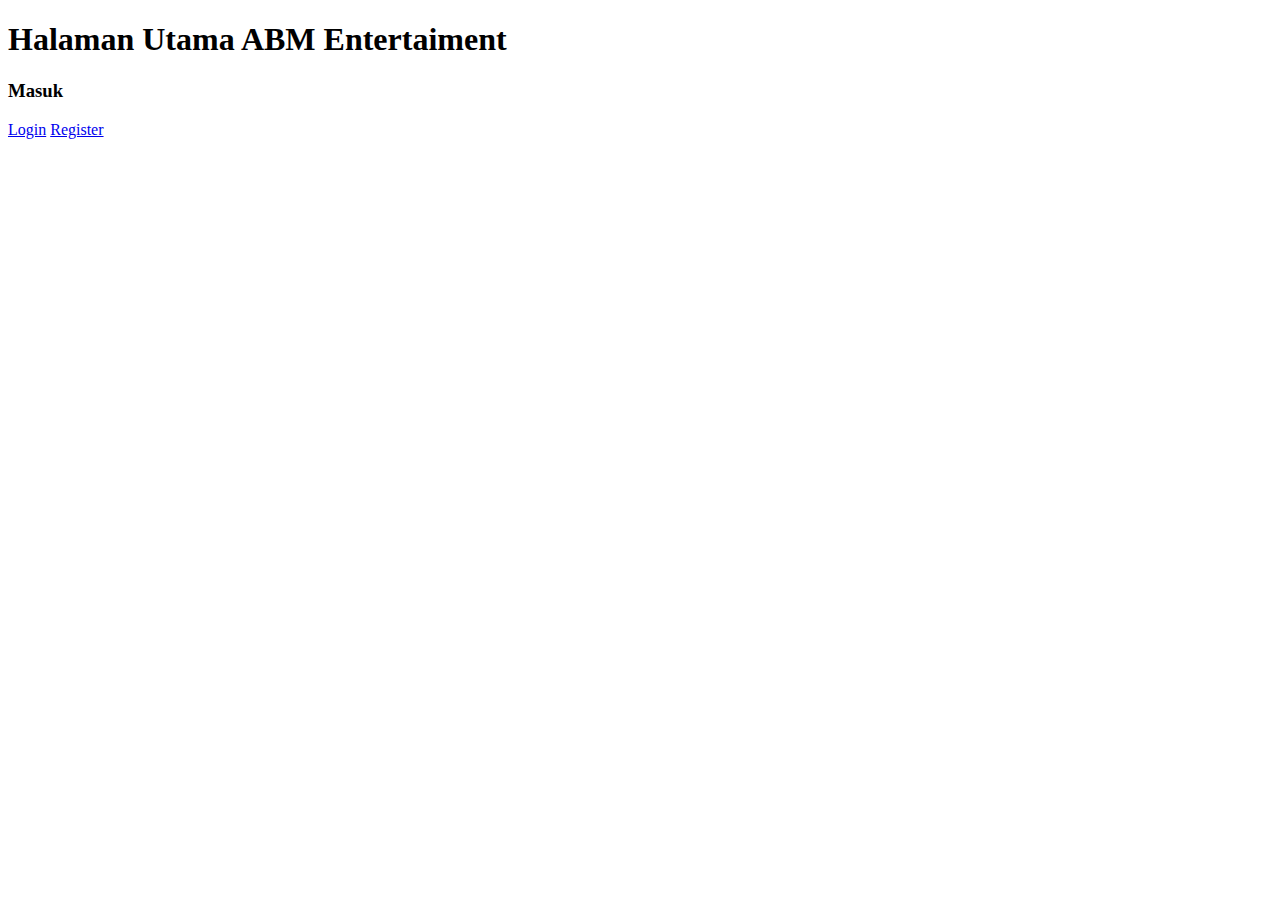
<file: LoginPage/index.html>
<!DOCTYPE html>
<html lang="en">
  <head>
    <meta charset="UTF-8" />
    <meta http-equiv="X-UA-Compatible" content="IE=edge" />
    <meta name="viewport" content="width=device-width, initial-scale=1.0" />
    <title>ABM Project</title>
  </head>
  <body>
    <h1>Halaman Utama ABM Entertaiment</h1>
    <h3>Masuk</h3>
    <a href="login.html">Login</a>
    <a href="register.html">Register</a>
  </body>
</html>
</file>
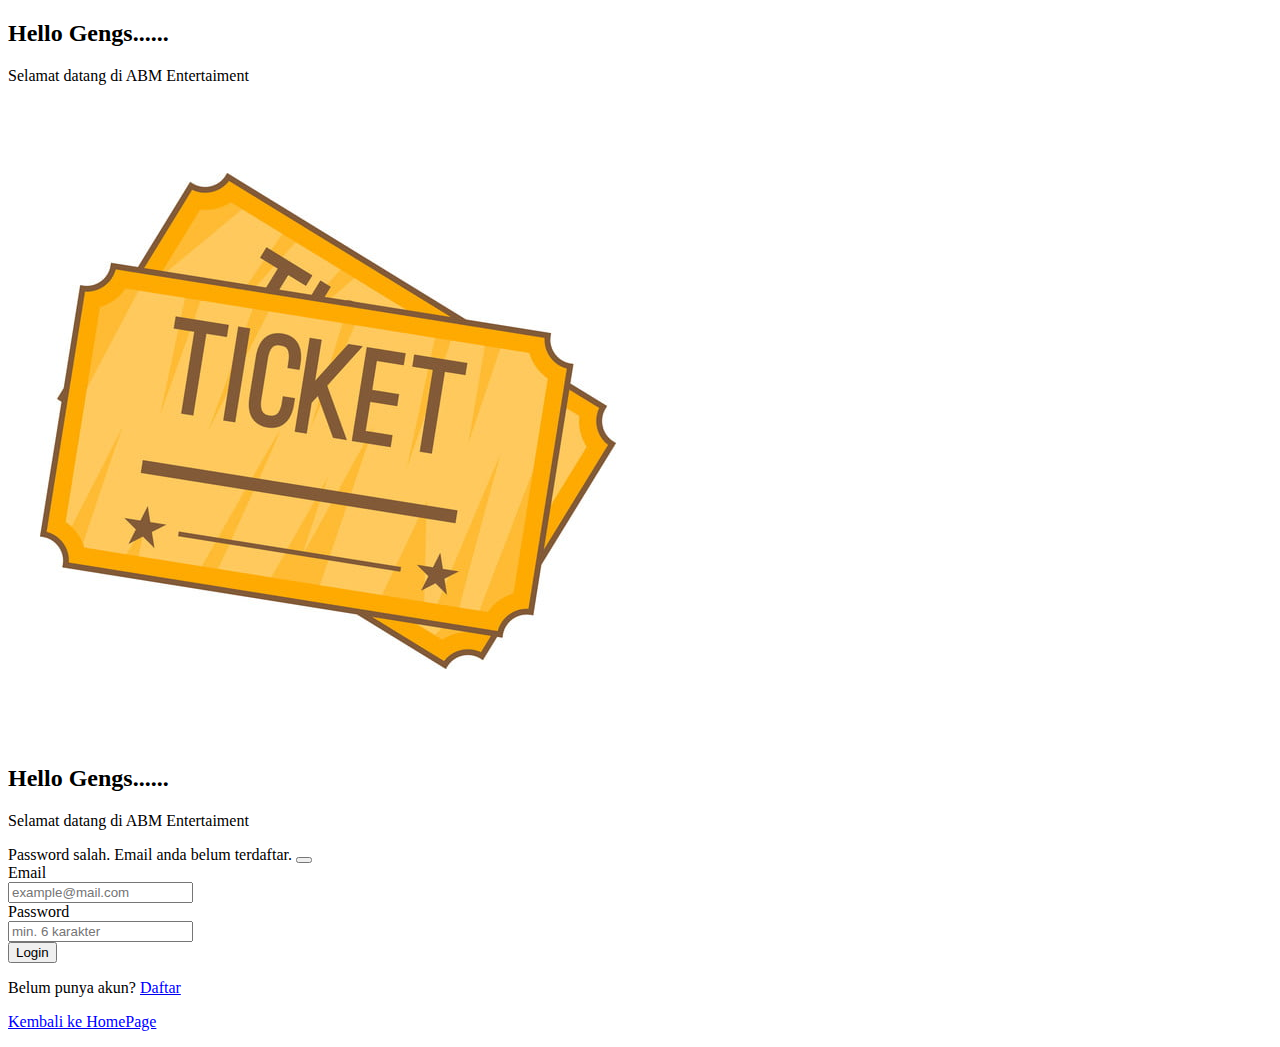
<file: loginPage.html>
<!DOCTYPE html>
<html lang="en">
  <head>
    <meta charset="UTF-8" />
    <meta http-equiv="X-UA-Compatible" content="IE=edge" />
    <meta name="viewport" content="width=device-width, initial-scale=1.0" />
    <link href="gambar/abm-logo2..png" rel="icon" />
    <title>ABM Member Login</title>
    <!-- Bootstrap -->
    <link href="https://cdn.jsdelivr.net/npm/bootstrap@5.1.3/dist/css/bootstrap.min.css" rel="stylesheet" integrity="sha384-1BmE4kWBq78iYhFldvKuhfTAU6auU8tT94WrHftjDbrCEXSU1oBoqyl2QvZ6jIW3" crossorigin="anonymous" />
    <!-- Fontawesome -->
    <link rel="stylesheet" href="https://pro.fontawesome.com/releases/v5.10.0/css/all.css" integrity="sha384-AYmEC3Yw5cVb3ZcuHtOA93w35dYTsvhLPVnYs9eStHfGJvOvKxVfELGroGkvsg+p" crossorigin="anonymous" />
  </head>

  <body>
    <main class="d-flex min-vh-100 justify-content-center align-items-center">
      <div class="container">
        <div class="row justify-content-center">
          <div class="col-12 col-lg-10 col-xl-8 shadow rounded-6">
            <div class="row justify-content-center py-md-0 py-5">
              <div class="text-center d-md-none">
                <h2>Hello Gengs......</h2>
                <p class="mt-1">Selamat datang di ABM Entertaiment</p>
              </div>
              <div class="col-lg-5 col-md-5 col-7 p-2 my-auto">
                <img src="gambar/tiket-login.jpg" class="img-fluid w-100" alt="Eco Shopping" />
              </div>

              <div class="col-lg-5 col-md-6 col-12 p-lg-5 px-4 pe-lg-2 py-md-5">
                <div class="mb-4 d-none d-md-block">
                  <h2>Hello Gengs......</h2>
                  <p class="text-secondary mt-1">Selamat datang di ABM Entertaiment</p>
                </div>

                <div class="d-none alert alert-warning alert-dismissible fade show" role="alert">
                  <span class="d-none">Password salah.</span>
                  <span class="d-none">Email anda belum terdaftar.</span>
                  <button type="button" class="btn-close"></button>
                </div>

                <form id="loginForm">
                  <div class="mb-3">
                    <label for="email" class="form-label">Email</label>
                    <div class="input-group mb-1">
                      <span class="input-group-text" id="basic-addon1"><i class="far fa-fingerprint"></i></span>
                      <input type="userid" class="form-control" placeholder="example@mail.com" id="userid" autocomplete="off" />
                    </div>
                  </div>

                  <div class="mb-2">
                    <label for="password" class="form-label">Password</label>
                    <div class="input-group mb-1">
                      <span class="input-group-text" id="basic-addon1"><i class="far fa-lock"></i></span>
                      <input type="password" class="form-control" placeholder="min. 6 karakter" id="password" autocomplete="off" />
                    </div>
                  </div>

                  <!-- <div class="mb-3 form-check">
                    <input type="checkbox" class="form-check-input" id="showPassword" />
                    <label class="form-check-label" for="showPassword">Tampilkan password</label>
                  </div> -->

                  <div class="d-grid col-12 mt-md-4 mt-3">
                    <button type="submit" class="btn btn-success bg-dark">Login</button>
                  </div>
                </form>

                <div class="mt-4">
                  <p class="mb-0">Belum punya akun? <a href="register.html" class="text-primary text-decoration-none">Daftar</a></p>
                  <p class="mt-3">
                    <a href="index.html" class="text-decoration-none"><i class="fas fa-long-arrow-alt-left"></i> Kembali ke HomePage</a>
                  </p>
                </div>
              </div>
            </div>
          </div>
        </div>
      </div>
    </main>

    <!-- Bootstrap bundle -->
    <script src="https://cdn.jsdelivr.net/npm/bootstrap@5.0.2/dist/js/bootstrap.bundle.min.js" integrity="sha384-MrcW6ZMFYlzcLA8Nl+NtUVF0sA7MsXsP1UyJoMp4YLEuNSfAP+JcXn/tWtIaxVXM" crossorigin="anonymous"></script>

    <!-- JAVASCRIPT -->
    <script type="module" src="login.js"></script>
  </body>
</html>
</file>
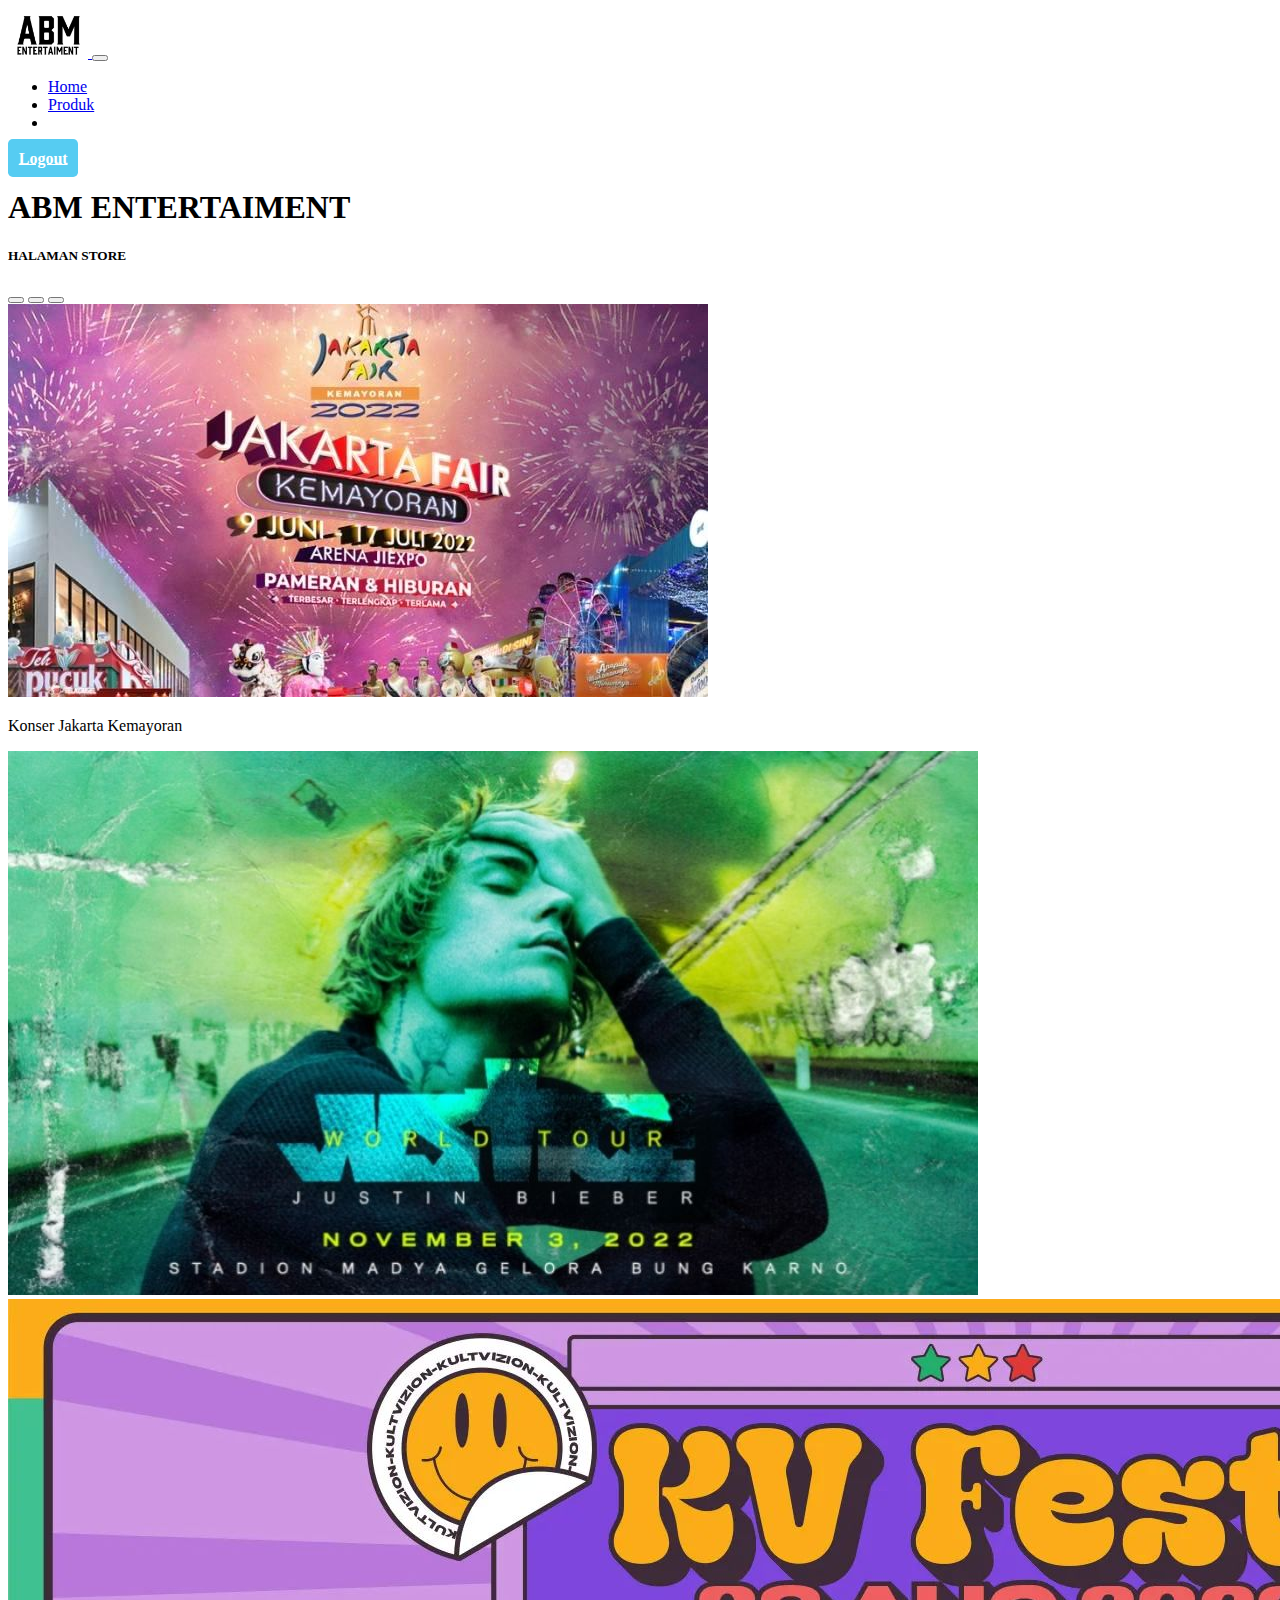
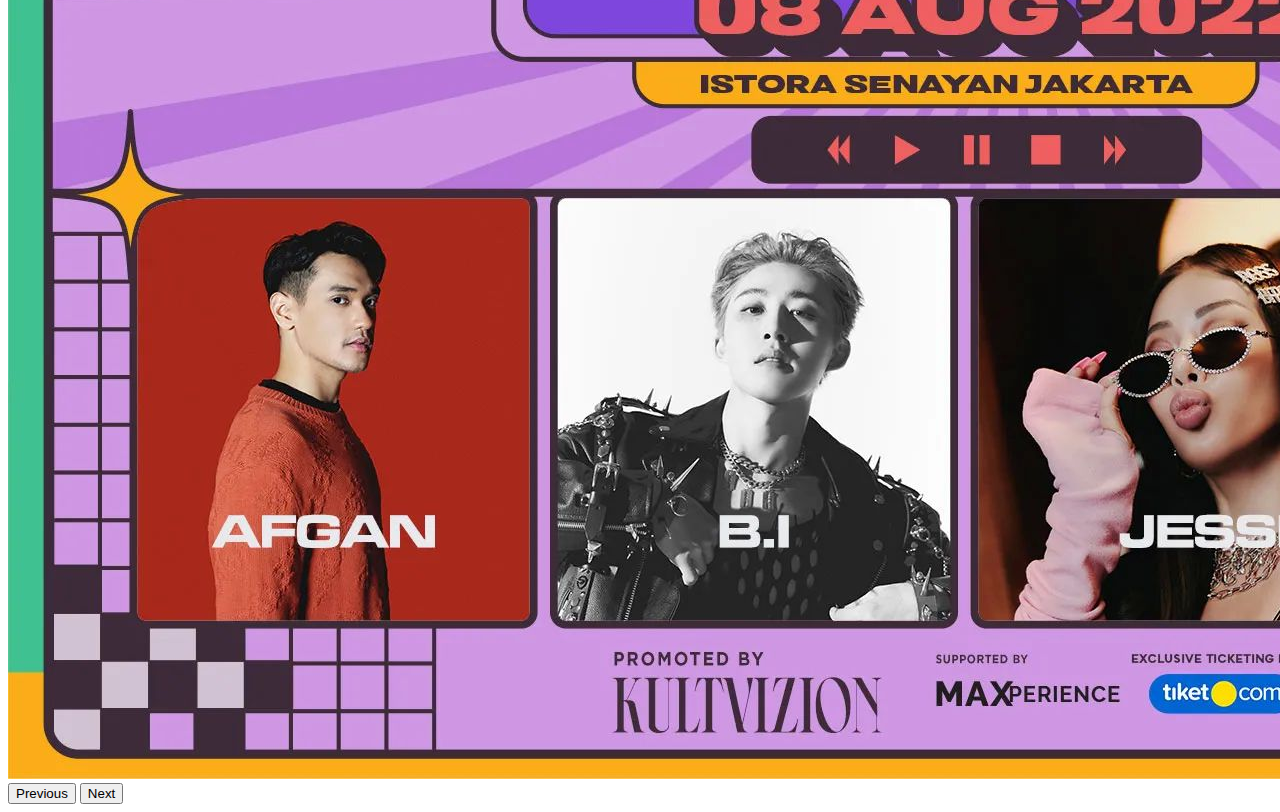
<file: store.html>
<!DOCTYPE html>
<html lang="en">
  <head>
    <meta charset="utf-8" />
    <meta name="viewport" content="width=device-width, initial-scale=1" />
    <link href="gambar/abm-logo2..png" rel="icon" />
    <title>ABM ENTERTAIMENT Profile</title>
    <link href="https://cdn.jsdelivr.net/npm/bootstrap@5.2.0-beta1/dist/css/bootstrap.min.css" rel="stylesheet" integrity="sha384-0evHe/X+R7YkIZDRvuzKMRqM+OrBnVFBL6DOitfPri4tjfHxaWutUpFmBp4vmVor" crossorigin="anonymous" />
    <link rel="stylesheet" href="style.css">
  </head>

  <body>
    <!--Navbar-->
    <nav class="navbar navbar-expand-lg shadow p-3 mb-5 bg-light rounded">
        <div class="container">
          <a class="navbar-brand" href="index.html">
            <img src="gambar/abm-logo.jpg" alt="" width="80" height="50" />
          </a>
          <button class="navbar-toggler" type="button" data-bs-toggle="collapse" data-bs-target="#navbarNav" aria-controls="navbarNav" aria-expanded="false" aria-label="Toggle navigation">
            <span class="navbar-toggler-icon"></span>
          </button>
          <div class="collapse navbar-collapse" id="navbarNav">
            <ul class="navbar-nav">
              <li class="nav-item">
                <a class="nav-link mx-4 active" aria-current="page" href="#">Home</a>
              </li>
              <li class="nav-item">
                <a class="nav-link mx-4" href="#">Produk</a>
              </li>
              <li class="nav-item">
                <a class="nav-link mx-4" href="#"></a>
              </li>
            </ul>
          </div>
          <a class="btn btn-primary bg-dark" href="index.html" role="button" id="loginBtn">Logout</a>
        </div>
      </nav>
      <!--Akhir navbar-->

    <!--Hero-->
    <section id="hero">
      <div class="container">
        <div class="container-fluid">
          <div class="row">
            <div class="col-6 mt-6">
              <h1>ABM ENTERTAIMENT</h1>
              <h5 class="align-items-center">HALAMAN STORE
              </h5>
            </div>
            <div class="col-lg-6 col-md-6 col-12">
               <!--Akhir carousel slide-->
              <div id="carouselExampleCaptions" class="carousel slide" data-bs-ride="carousel">
                <div class="carousel-indicators">
                  <button type="button" data-bs-target="#carouselExampleCaptions" data-bs-slide-to="0" class="active" aria-current="true" aria-label="Slide 1"></button>
                  <button type="button" data-bs-target="#carouselExampleCaptions" data-bs-slide-to="1" aria-label="Slide 2"></button>
                  <button type="button" data-bs-target="#carouselExampleCaptions" data-bs-slide-to="2" aria-label="Slide 3"></button>
                </div>
                <div class="carousel-inner">
                  <div class="carousel-item active">
                    <img src="gambar/jakarta-fair-kemayoran-tahun-2022.jpg" class="d-block w-100 img-fluid" alt="jakarta-fair-kemayoran-tahun-2022">
                    <div class="carousel-caption d-none d-md-block">
                      <p>Konser Jakarta Kemayoran </p>
                    </div>
                  </div>
                  <div class="carousel-item">
                    <img src="gambar/justin-bieber-konser.jpg" class="d-block w-100" alt="justin-bieber-konser">
                    <div class="carousel-caption d-none d-md-block">
                      
                      </div>
                  </div>
                  <div class="carousel-item">
                    <img src="gambar/kv-fest.jpg" class="d-block w-100" alt="Konser Festival">
                    <div class="carousel-caption d-none d-md-block img-fluid">
                      
                    </div>
                  </div>
                </div>
                <button class="carousel-control-prev" type="button" data-bs-target="#carouselExampleCaptions" data-bs-slide="prev">
                  <span class="carousel-control-prev-icon" aria-hidden="true"></span>
                  <span class="visually-hidden">Previous</span>
                </button>
                <button class="carousel-control-next" type="button" data-bs-target="#carouselExampleCaptions" data-bs-slide="next">
                  <span class="carousel-control-next-icon" aria-hidden="true"></span>
                  <span class="visually-hidden">Next</span>
                </button>
              </div>
              <!--Akhir carousel-->
          </div>
        </div>
      </div>
    </section>
    <!--akhir hero-->
   
    <script src="https://cdn.jsdelivr.net/npm/bootstrap@5.2.0-beta1/dist/js/bootstrap.bundle.min.js" integrity="sha384-pprn3073KE6tl6bjs2QrFaJGz5/SUsLqktiwsUTF55Jfv3qYSDhgCecCxMW52nD2" crossorigin="anonymous"></script>
    <script src="kategori.js"></script>
  </body>
</html>
</file>
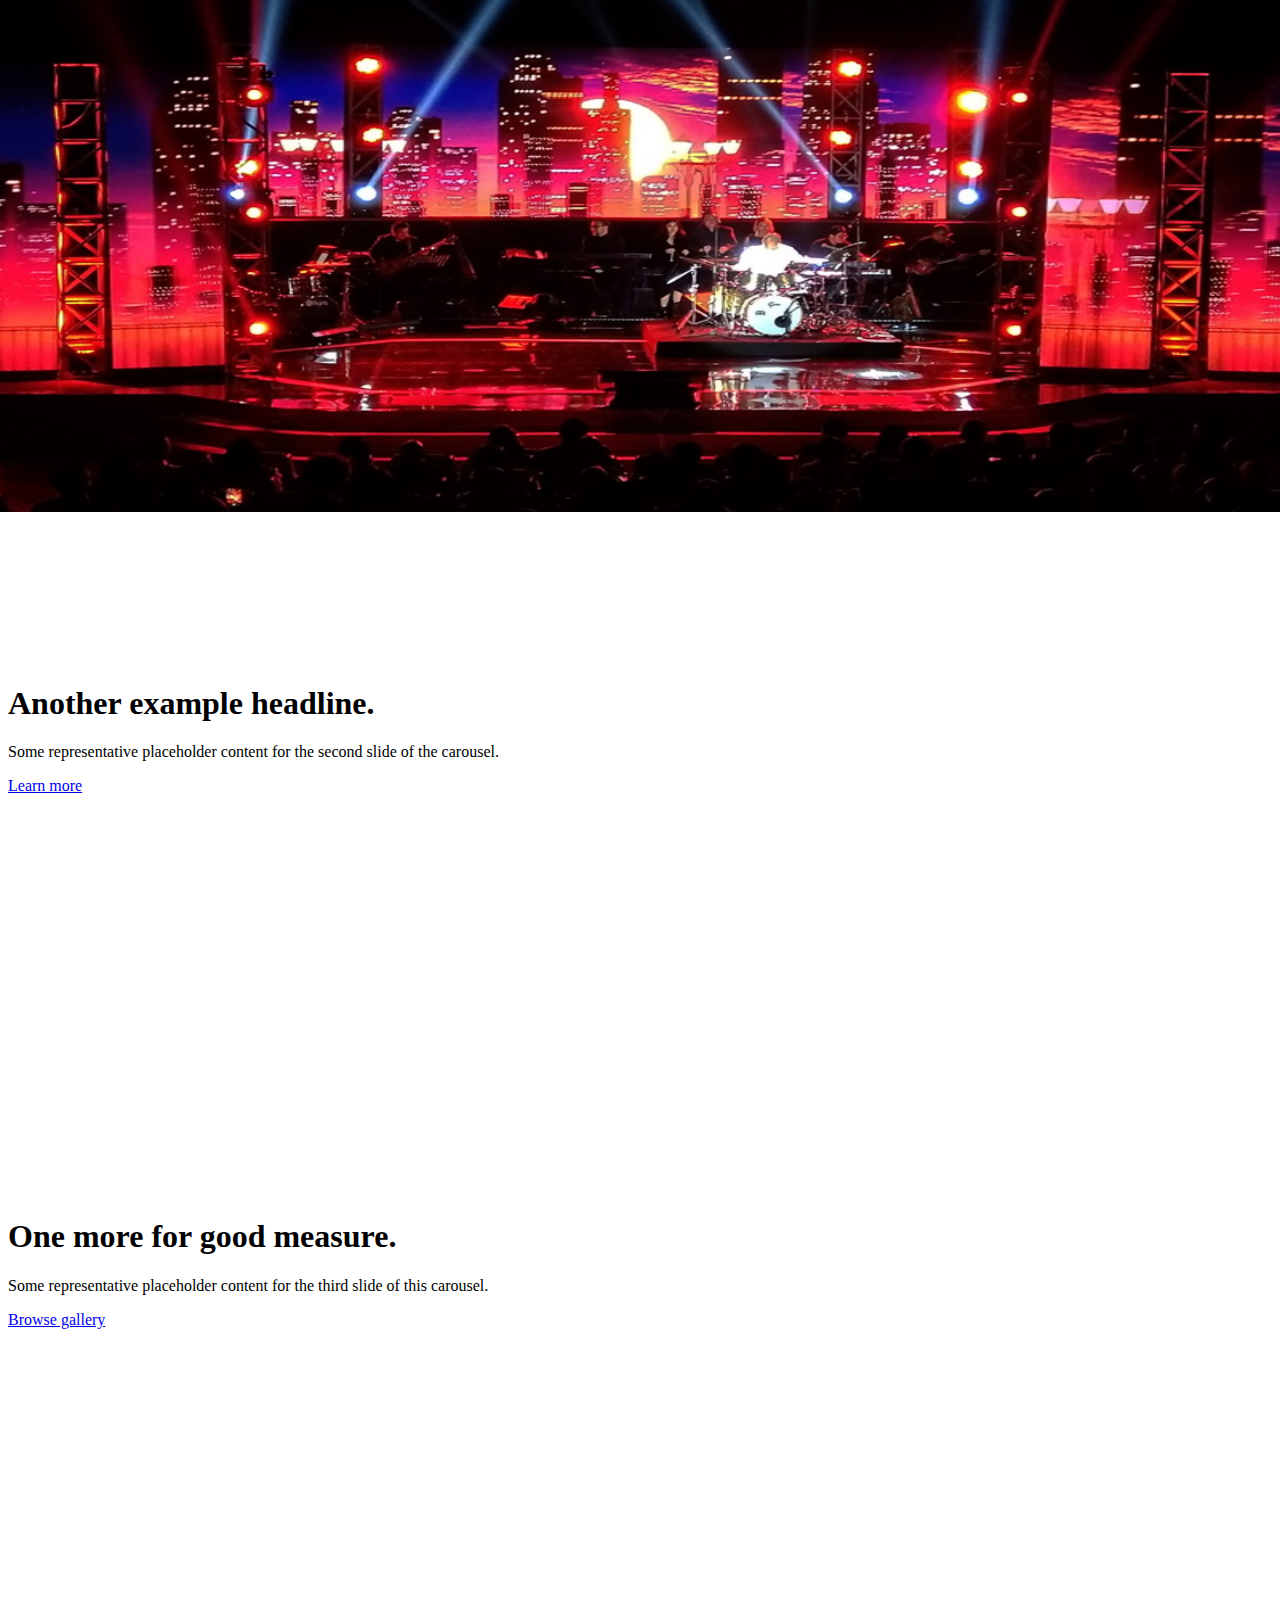
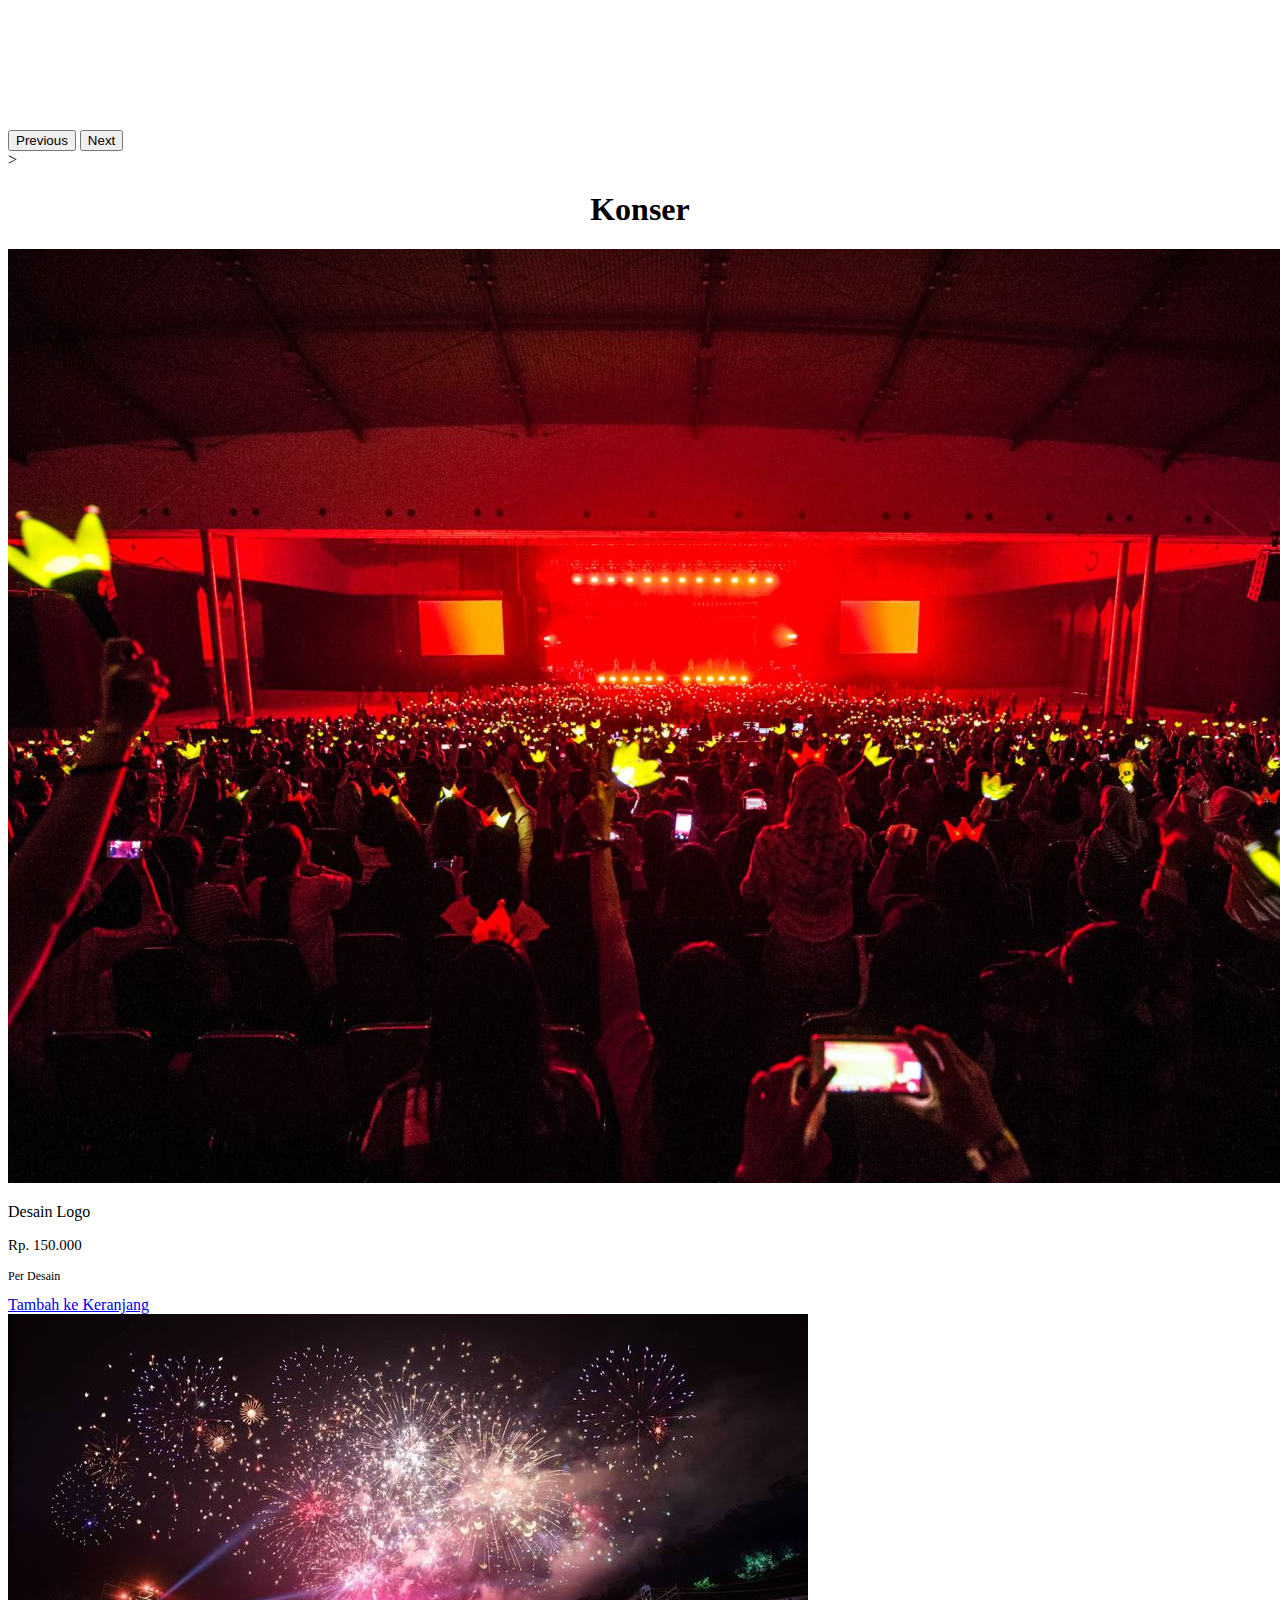
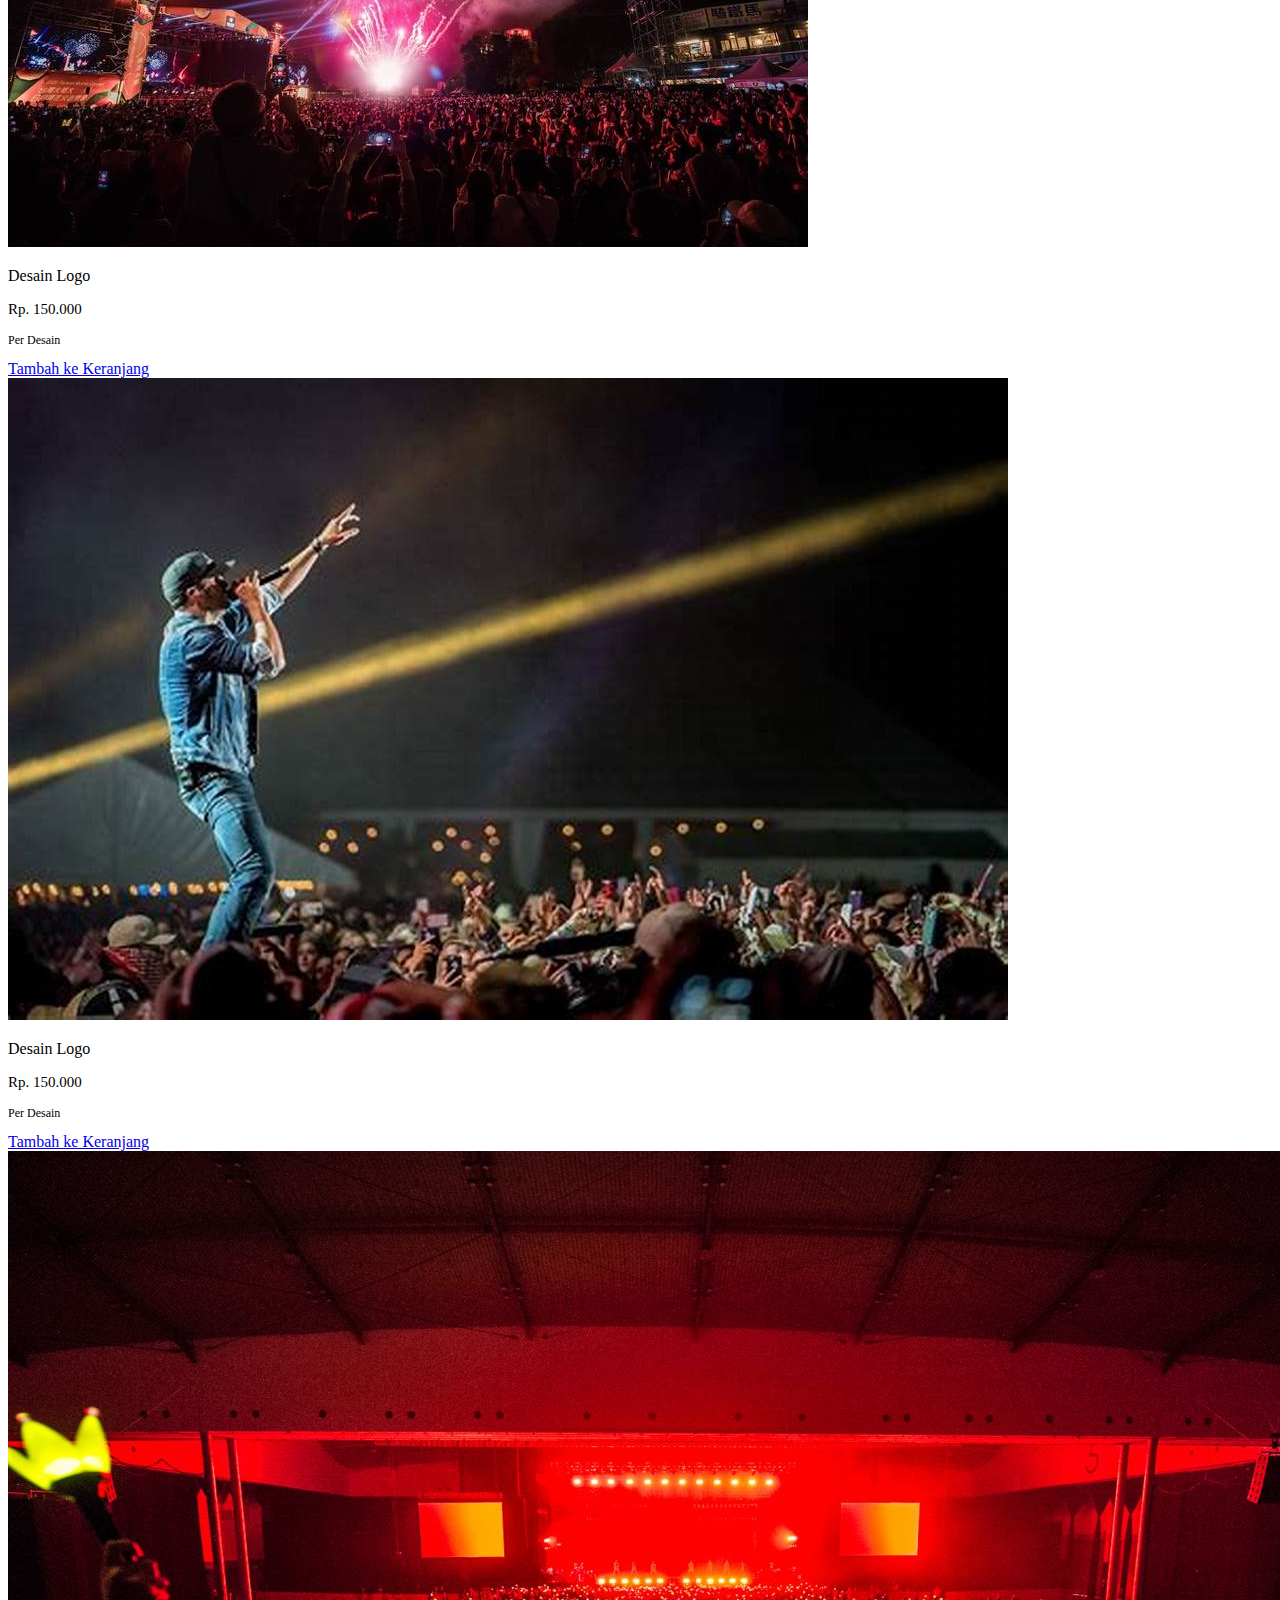
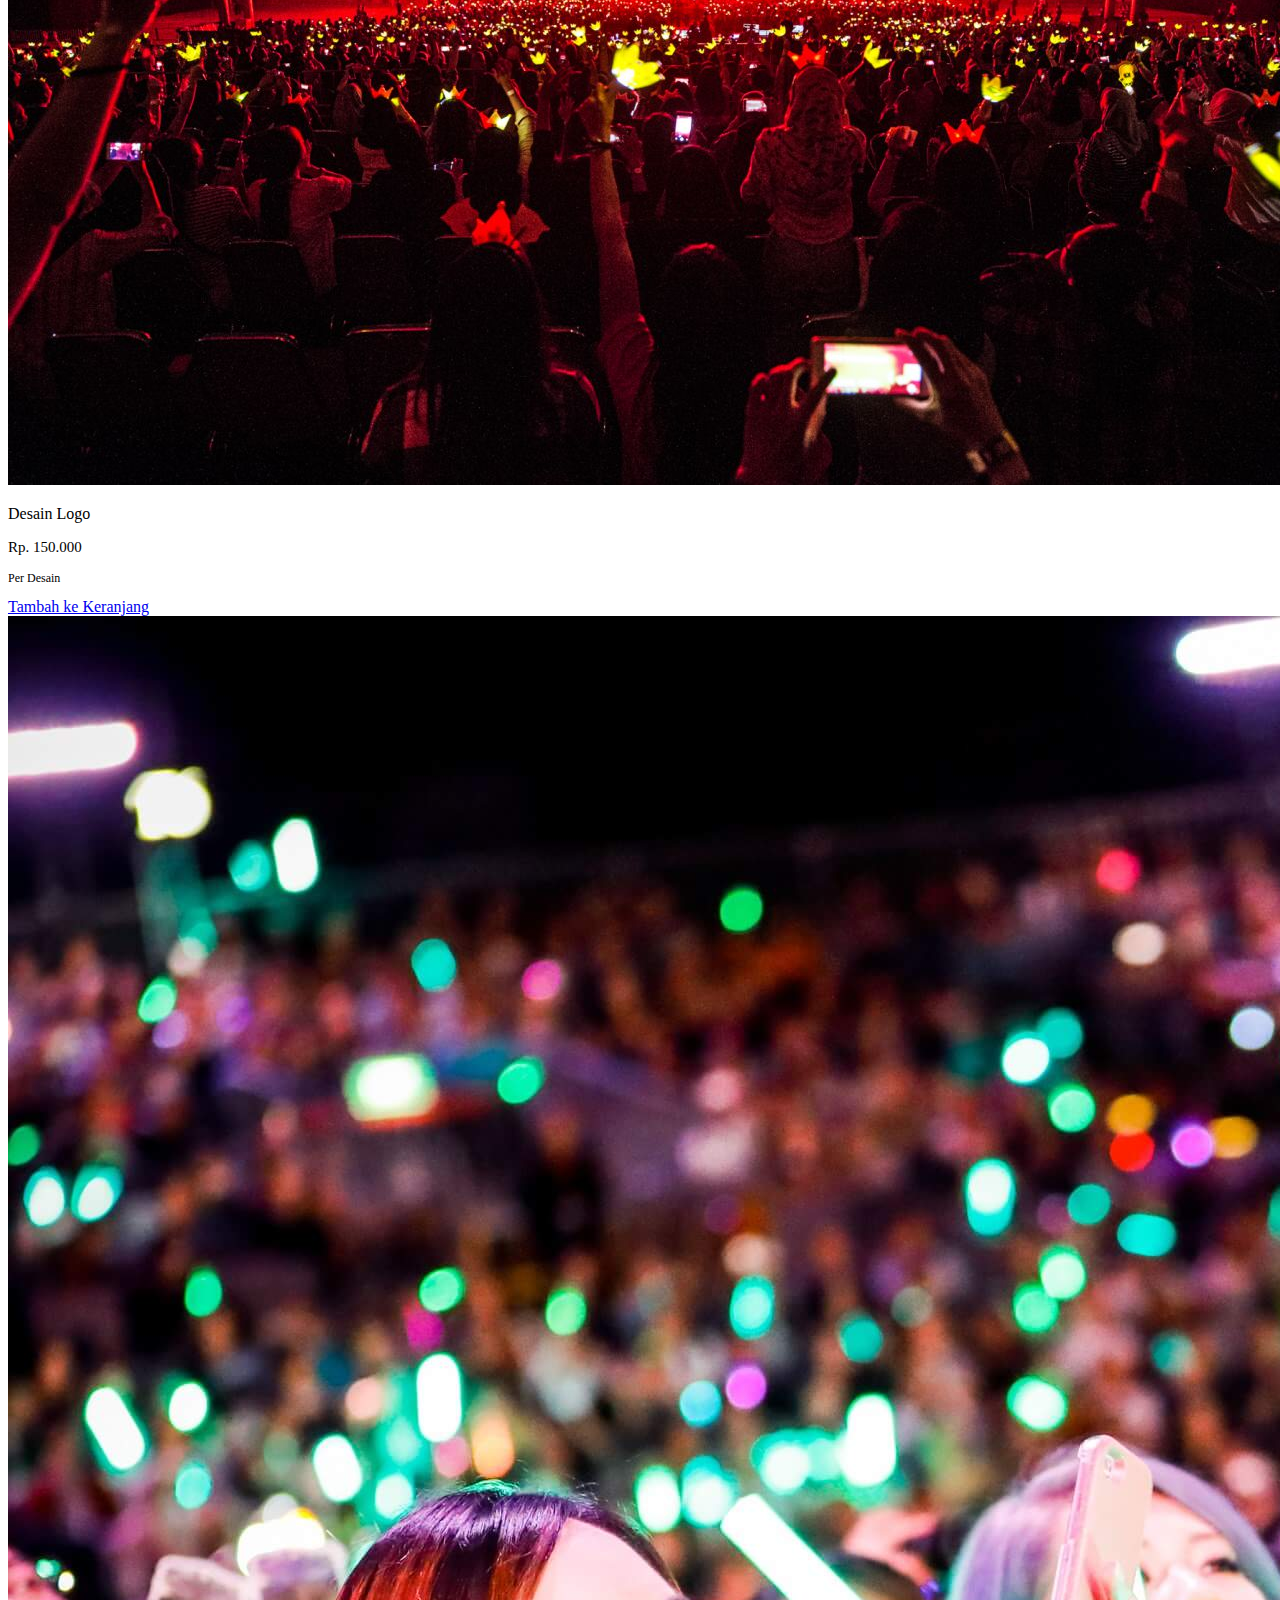
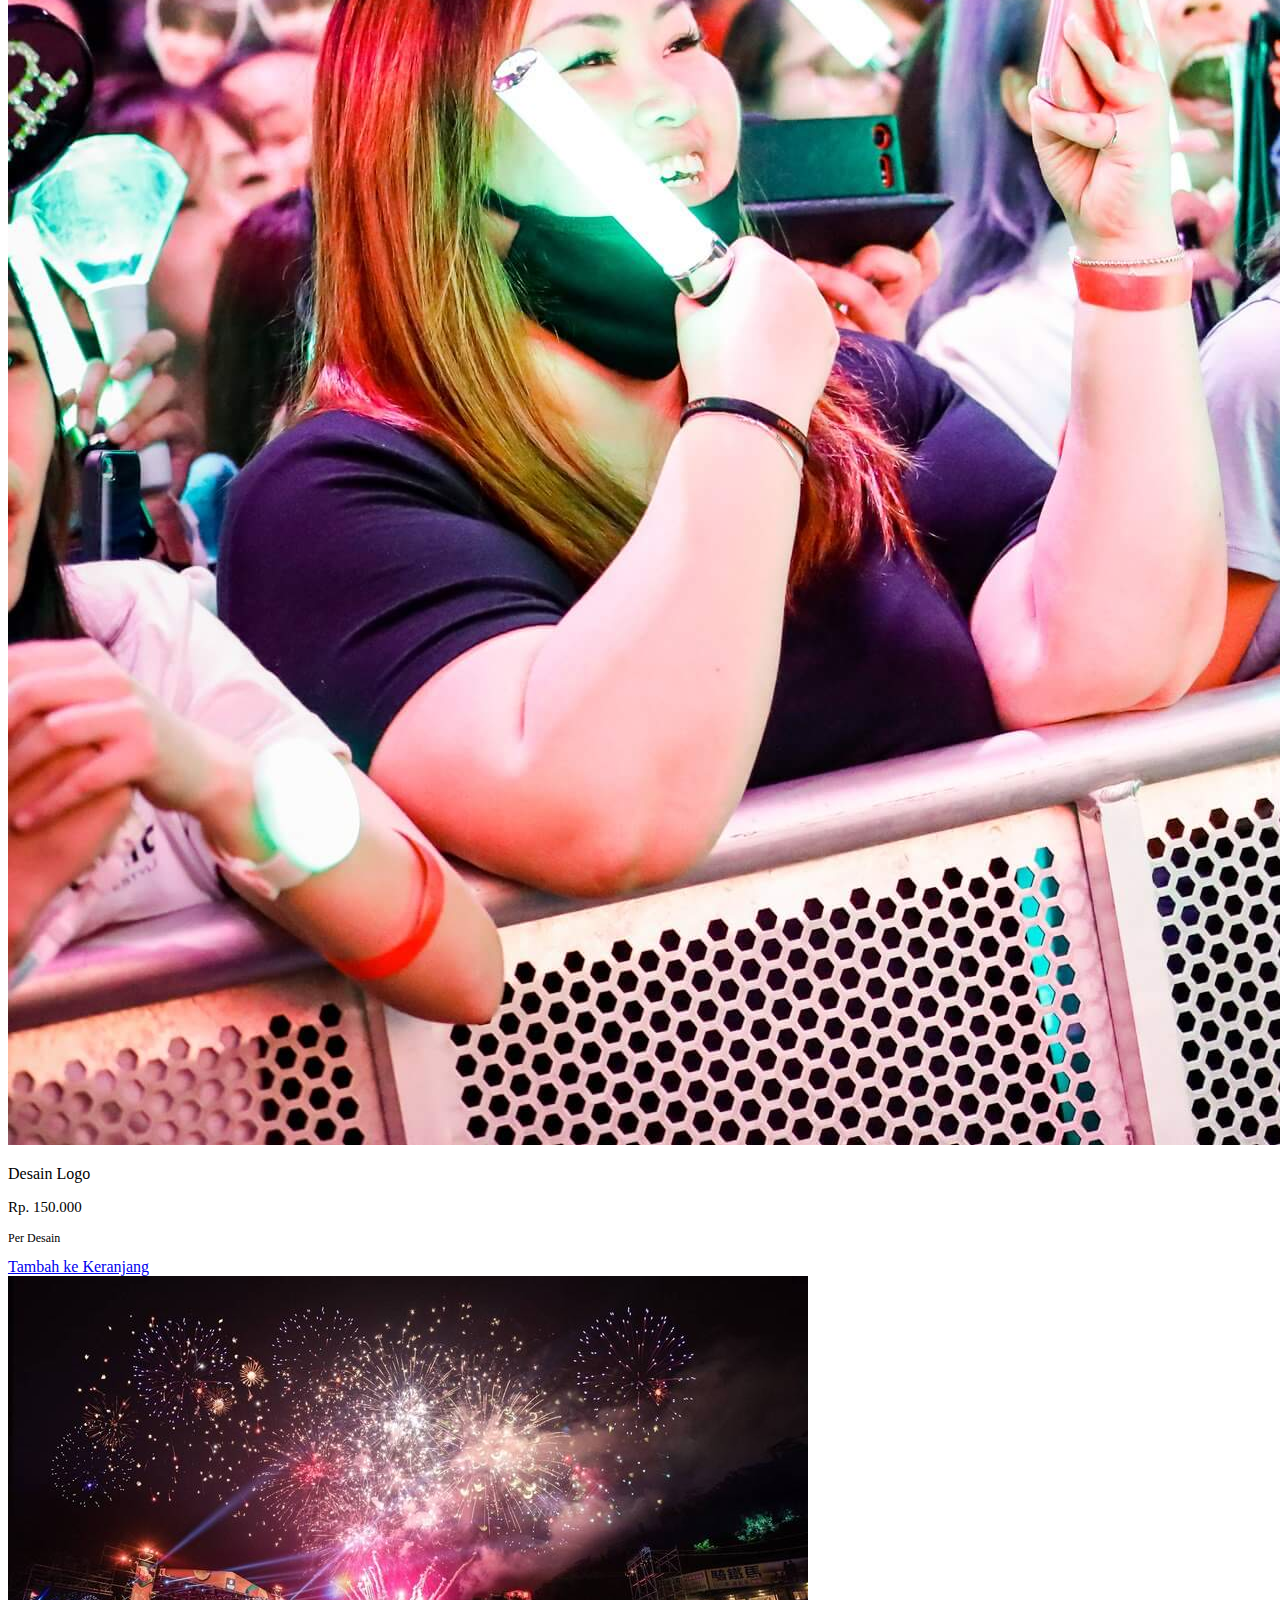
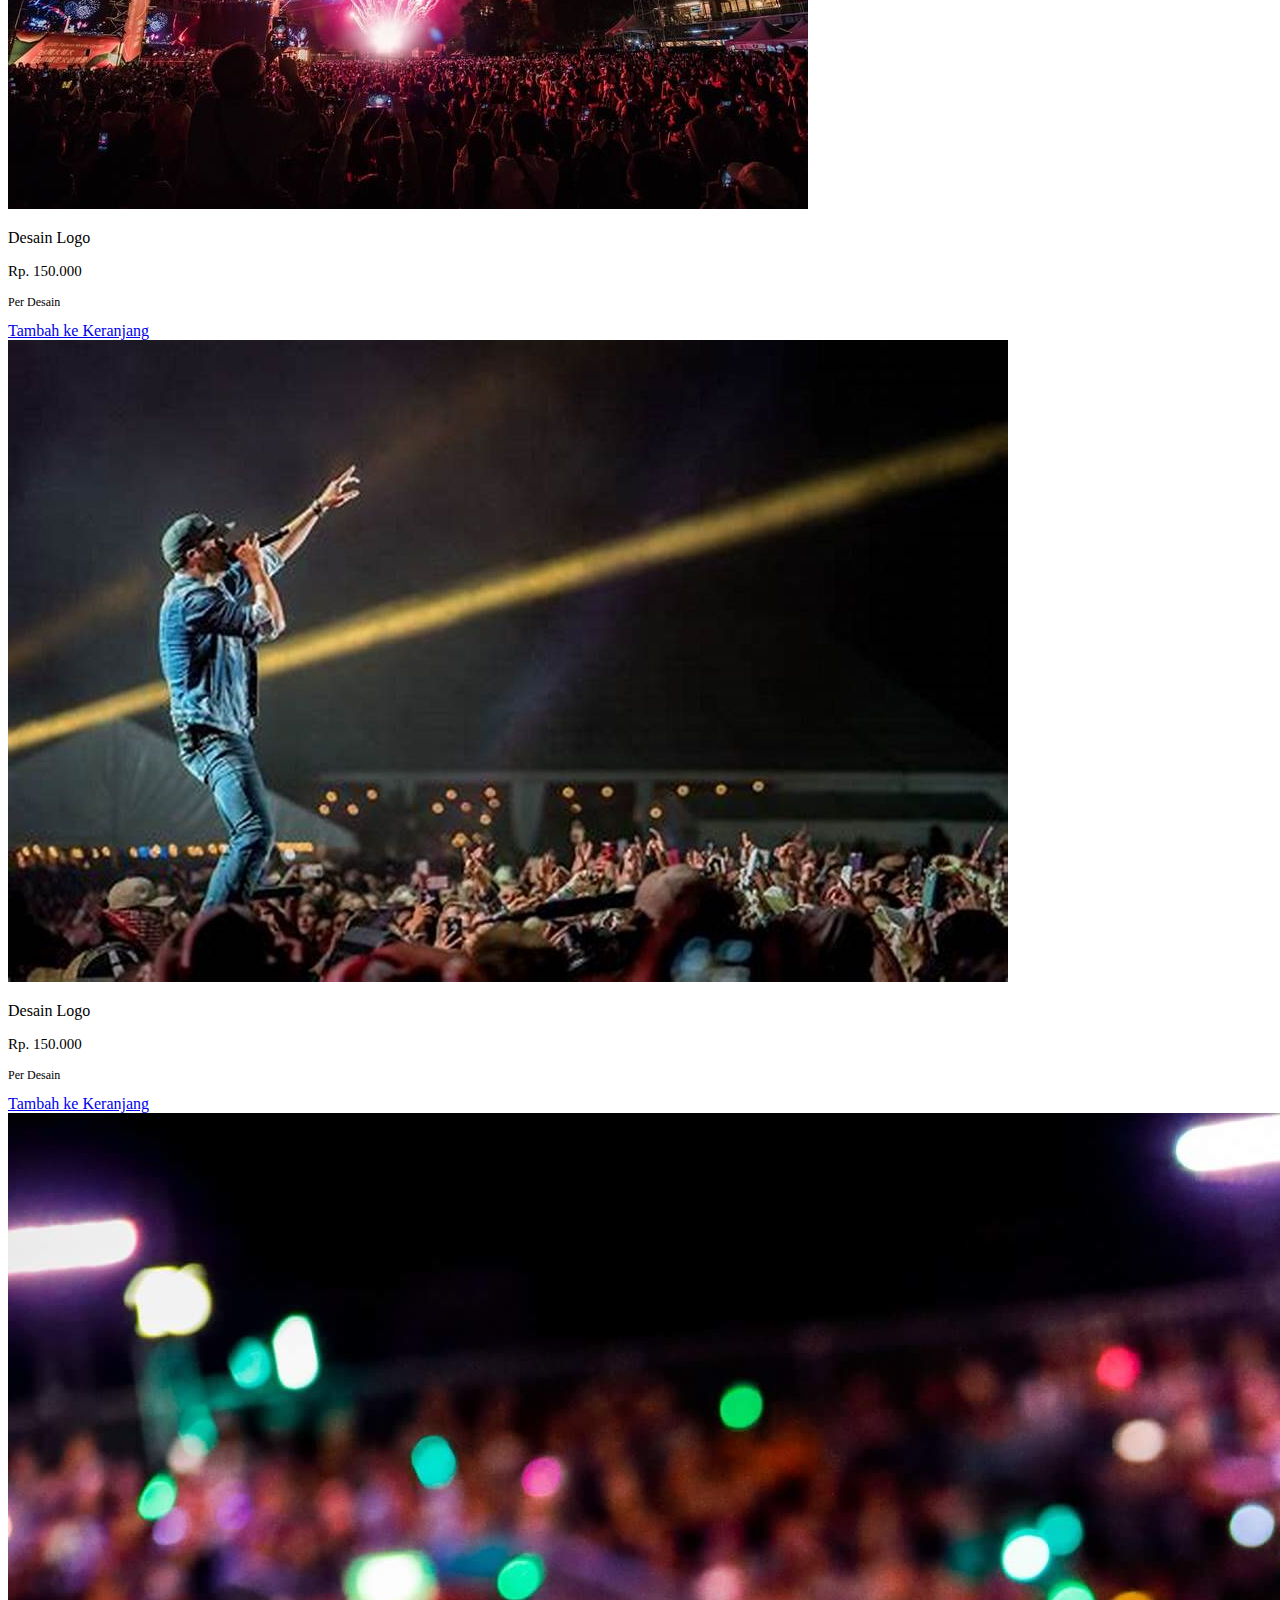
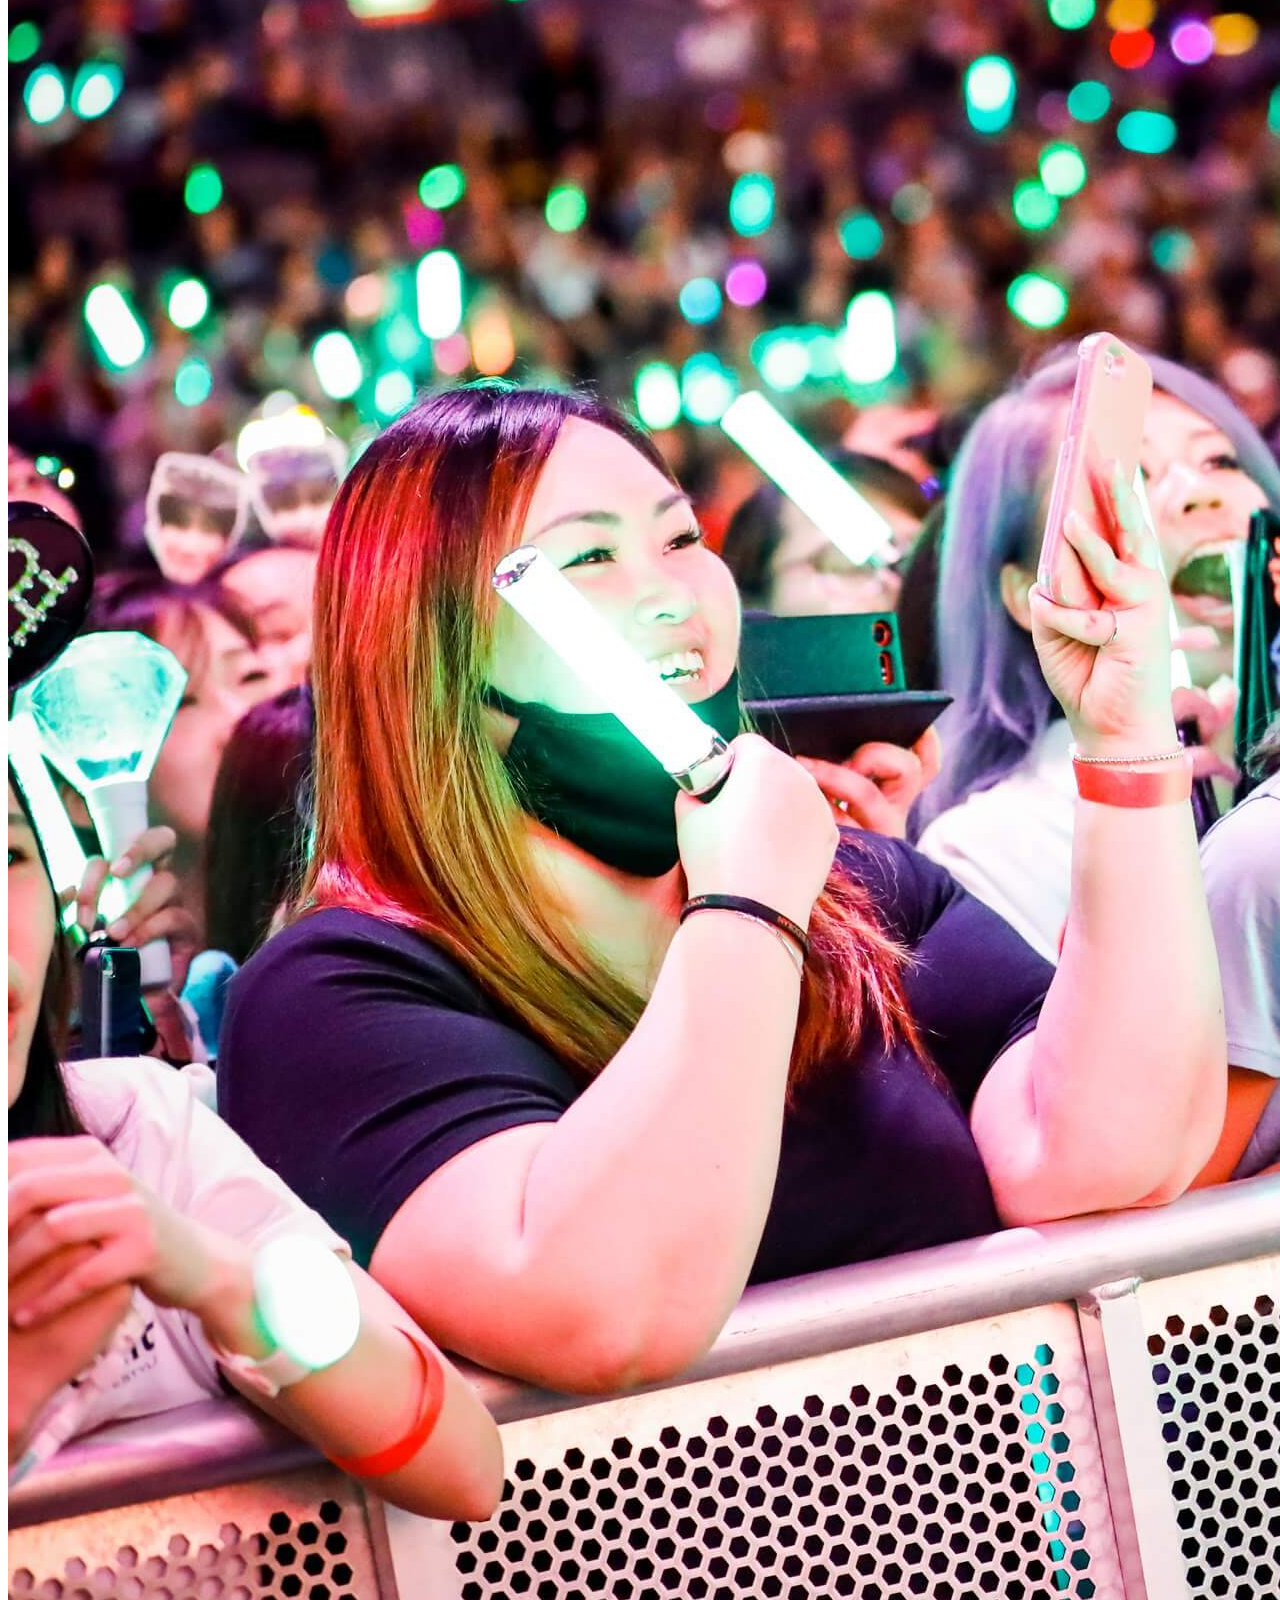
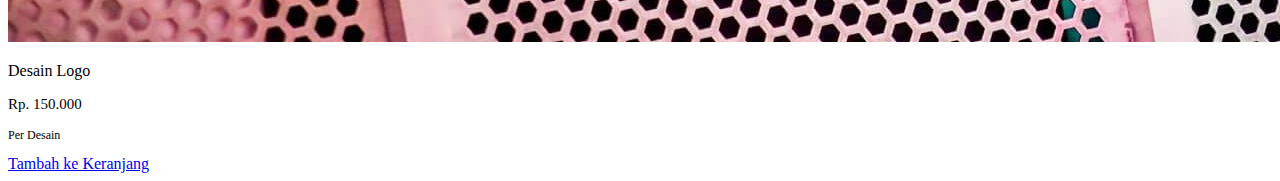
<file: Kategori/kategori.html>
<!doctype html>
<html lang="en">
  <head>
    <meta charset="utf-8">
    <meta name="viewport" content="width=device-width, initial-scale=1">
    <title>Bootstrap demo</title>
    <link href="https://cdn.jsdelivr.net/npm/bootstrap@5.2.0-beta1/dist/css/bootstrap.min.css" rel="stylesheet" integrity="sha384-0evHe/X+R7YkIZDRvuzKMRqM+OrBnVFBL6DOitfPri4tjfHxaWutUpFmBp4vmVor" crossorigin="anonymous">
    <link rel="stylesheet" href="./kategori.css">
  </head>
  <body>
    <!-- navbar -->
  <!-- navbar -->
  <nav class="navbar navbar-expand-lg navbar-dark bg-dark shadow fixed-top">
    <div class="container">
      <a class="navbar-brand" href="#">Public Status</a>
      <button class="navbar-toggler" type="button" data-bs-toggle="collapse" data-bs-target="#navbarNav" aria-controls="navbarNav" aria-expanded="false" aria-label="Toggle navigation">
        <span class="navbar-toggler-icon"></span>
      </button>
      <div class="collapse navbar-collapse" id="navbarNav">
        <ul class="navbar-nav ms-auto">
          <li class="nav-item">
            <a class="nav-link active" aria-current="page" href="#home">Home</a>
          </li>
          <li class="nav-item">
            <a class="nav-link" href="#about">About</a>
          </li>
          <li class="nav-item">
            <a class="nav-link" href="#projects">Works</a>
          </li>
        </ul>
      </div>
    </div>
  </nav>
  <!-- akhir navbar -->
      <!-- Carousel -->

      <div id="myCarousel" class="carousel slide" data-bs-ride="carousel">
        <div class="carousel-indicators">
          <button type="button" data-bs-target="#myCarousel" data-bs-slide-to="0" class="active" aria-current="true" aria-label="Slide 1"></button>
          <button type="button" data-bs-target="#myCarousel" data-bs-slide-to="1" aria-label="Slide 2"></button>
          <button type="button" data-bs-target="#myCarousel" data-bs-slide-to="2" aria-label="Slide 3"></button>
        </div>
        <div class="carousel-inner">
          <div class="carousel-item active">
            <img src="./img/2.jpg" class="bd-placeholder-img" width="100%" height="100%" aria-hidden="true" preserveAspectRatio="xMidYMid slice" focusable="false"><rect width="100%" height="100%" fill="#777"/>
    
            <div class="container">
              <div class="carousel-caption text-start ">
                <h1>Example headline.</h1>
                <p>Some representative placeholder content for the first slide of the carousel.</p>
                <p><a class="btn btn-lg btn-primary" href="#">Sign up today</a></p>
              </div>
            </div>
          </div>
          <div class="carousel-item">
            <img src="./img/4.jpg" class="bd-placeholder-img" width="100%" height="100%" aria-hidden="true" preserveAspectRatio="xMidYMid slice" focusable="false"><rect width="100%" height="100%" fill="#777"/>
    
            <div class="container">
              <div class="carousel-caption">
                <h1>Another example headline.</h1>
                <p>Some representative placeholder content for the second slide of the carousel.</p>
                <p><a class="btn btn-lg btn-primary" href="#">Learn more</a></p>
              </div>
            </div>
          </div>
          <div class="carousel-item">
            <img src="./img/6.jpg" class="bd-placeholder-img" width="100%" height="100%" aria-hidden="true" preserveAspectRatio="xMidYMid slice" focusable="false"><rect width="100%" height="100%" fill="#777"/>
    
            <div class="container">
              <div class="carousel-caption text-end">
                <h1>One more for good measure.</h1>
                <p>Some representative placeholder content for the third slide of this carousel.</p>
                <p><a class="btn btn-lg btn-primary" href="#">Browse gallery</a></p>
              </div>
            </div>
          </div>
        </div>
        <button class="carousel-control-prev" type="button" data-bs-target="#myCarousel" data-bs-slide="prev">
          <span class="carousel-control-prev-icon" aria-hidden="true"></span>
          <span class="visually-hidden">Previous</span>
        </button>
        <button class="carousel-control-next" type="button" data-bs-target="#myCarousel" data-bs-slide="next">
          <span class="carousel-control-next-icon" aria-hidden="true"></span>
          <span class="visually-hidden">Next</span>
        </button>
      </div>
    <!-- akhir carousel -->>

    <div class="judul-kategori pb-4" style="text-align: center" id="sayuran">
      <h1 class="heading">Konser</h1>
    </div>

    <section id="products">
      <div class="container mb-5">
        <div class="container-fluid">
          <div class="row justify-content-center">
            <div class="col-md-3 col-6 mb-3">
              <div class="card h-100 rounded-2 shadow-sm poductsCard">
                <div class="inner">
                  <img src="./img/4.jpg" class="card-img-top" alt="paket 1" />
                </div>
                <div class="card-body">
                  <p class="card-title fw-bold">Desain Logo</p>
                  <p class="card-text" style="font-size: 15px">Rp. 150.000</p>
                  <p style="font-size: 12px">Per Desain</p>
               <a href="#" class="btn btn-primary">Tambah ke Keranjang</a>
                </div>
              </div>
            </div>
            <div class="col-md-3 col-6 mb-3">
              <div class="card h-100 rounded-2 shadow-sm poductsCard">
                <div class="inner">
                  <img src="./img/2.jpg" class="card-img-top" alt="paket 1" />
                </div>
                <div class="card-body">
                  <p class="card-title fw-bold">Desain Logo</p>
                  <p class="card-text" style="font-size: 15px">Rp. 150.000</p>
                  <p style="font-size: 12px">Per Desain</p>
               <a href="#" class="btn btn-primary">Tambah ke Keranjang</a>
                </div>
              </div>
            </div>
            <div class="col-md-3 col-6 mb-3">
              <div class="card h-100 rounded-2 shadow-sm poductsCard">
                <div class="inner">
                  <img src="./img/3.jpg" class="card-img-top" alt="paket 1" />
                </div>
                <div class="card-body">
                  <p class="card-title fw-bold">Desain Logo</p>
                  <p class="card-text" style="font-size: 15px">Rp. 150.000</p>
                  <p style="font-size: 12px">Per Desain</p>
               <a href="#" class="btn btn-primary">Tambah ke Keranjang</a>
                </div>
              </div>
            </div>
            <div class="col-md-3 col-6 mb-3">
              <div class="card h-100 rounded-2 shadow-sm poductsCard">
                <div class="inner">
                  <img src="./img/4.jpg" class="card-img-top" alt="paket 1" />
                </div>
                <div class="card-body">
                  <p class="card-title fw-bold">Desain Logo</p>
                  <p class="card-text" style="font-size: 15px">Rp. 150.000</p>
                  <p style="font-size: 12px">Per Desain</p>
               <a href="#" class="btn btn-primary">Tambah ke Keranjang</a>
                </div>
              </div>
            </div>
          </div>
          <!-- Row 2 -->
          <div class="row justify-content-center">
            <div class="col-md-3 col-6 mb-3">
              <div class="card h-100 rounded-2 shadow-sm poductsCard">
                <div class="inner">
                  <img src="./img/5.jpg" class="card-img-top" alt="paket 1" />
                </div>
                <div class="card-body">
                  <p class="card-title fw-bold">Desain Logo</p>
                  <p class="card-text" style="font-size: 15px">Rp. 150.000</p>
                  <p style="font-size: 12px">Per Desain</p>
               <a href="#" class="btn btn-primary">Tambah ke Keranjang</a>
                </div>
              </div>
            </div>
            <div class="col-md-3 col-6 mb-3">
              <div class="card h-100 rounded-2 shadow-sm poductsCard">
                <div class="inner">
                  <img src="./img/2.jpg" class="card-img-top" alt="paket 1" />
                </div>
                <div class="card-body">
                  <p class="card-title fw-bold">Desain Logo</p>
                  <p class="card-text" style="font-size: 15px">Rp. 150.000</p>
                  <p style="font-size: 12px">Per Desain</p>
               <a href="#" class="btn btn-primary">Tambah ke Keranjang</a>
                </div>
              </div>
            </div>
            <div class="col-md-3 col-6 mb-3">
              <div class="card h-100 rounded-2 shadow-sm poductsCard">
                <div class="inner">
                  <img src="./img/3.jpg" class="card-img-top" alt="paket 1" />
                </div>
                <div class="card-body">
                  <p class="card-title fw-bold">Desain Logo</p>
                  <p class="card-text" style="font-size: 15px">Rp. 150.000</p>
                  <p style="font-size: 12px">Per Desain</p>
               <a href="#" class="btn btn-primary">Tambah ke Keranjang</a>
                </div>
              </div>
            </div>
            <div class="col-md-3 col-6 mb-3">
              <div class="card h-100 rounded-2 shadow-sm poductsCard">
                <div class="inner">
                  <img src="./img/5.jpg" class="card-img-top" alt="paket 1" />
                </div>
                <div class="card-body">
                  <p class="card-title fw-bold">Desain Logo</p>
                  <p class="card-text" style="font-size: 15px">Rp. 150.000</p>
                  <p style="font-size: 12px">Per Desain</p>
               <a href="#" class="btn btn-primary">Tambah ke Keranjang</a>
                </div>
              </div>
            </div>
          </div>
        </div>
      </div>
    </section>
    <!-- Akhir Products Card -->
   
   







    <script src="https://cdn.jsdelivr.net/npm/bootstrap@5.2.0-beta1/dist/js/bootstrap.bundle.min.js" integrity="sha384-pprn3073KE6tl6bjs2QrFaJGz5/SUsLqktiwsUTF55Jfv3qYSDhgCecCxMW52nD2" crossorigin="anonymous"></script>
  </body>
</html>
</file>
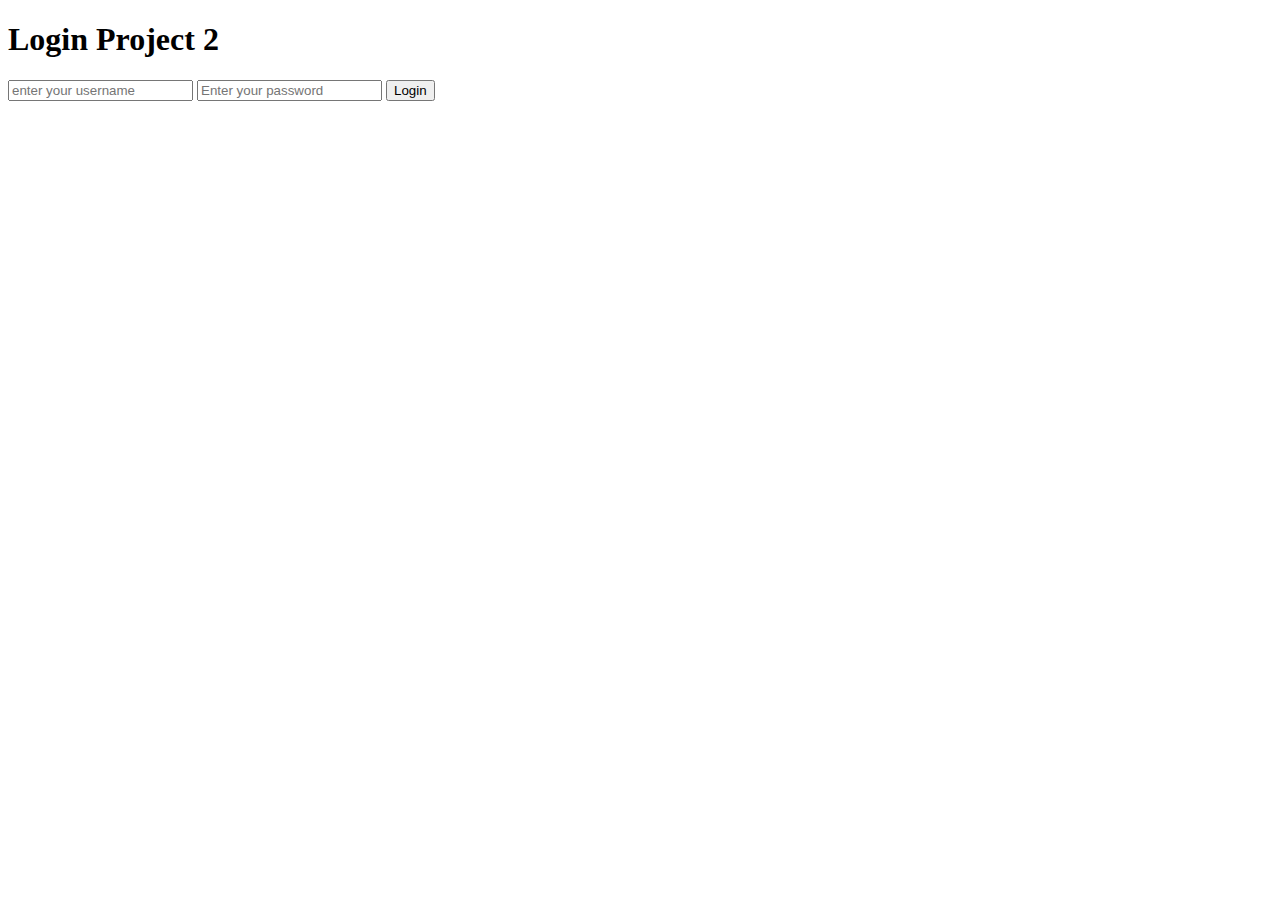
<file: LoginPage/login.html>
<!DOCTYPE html>
<html lang="en">
  <head>
    <meta charset="UTF-8" />
    <meta http-equiv="X-UA-Compatible" content="IE=edge" />
    <meta name="viewport" content="width=device-width, initial-scale=1.0" />
    <title>ABM Project</title>
  </head>
  <body>
    <h1>Login Project 2</h1>
    <input type="text" placeholder="enter your username" id="username" />

    <input type="password" placeholder="Enter your password" id="password" />
    <button onclick="login()">Login</button>

    <script src="./login.js"></script>
  </body>
</html>
</file>
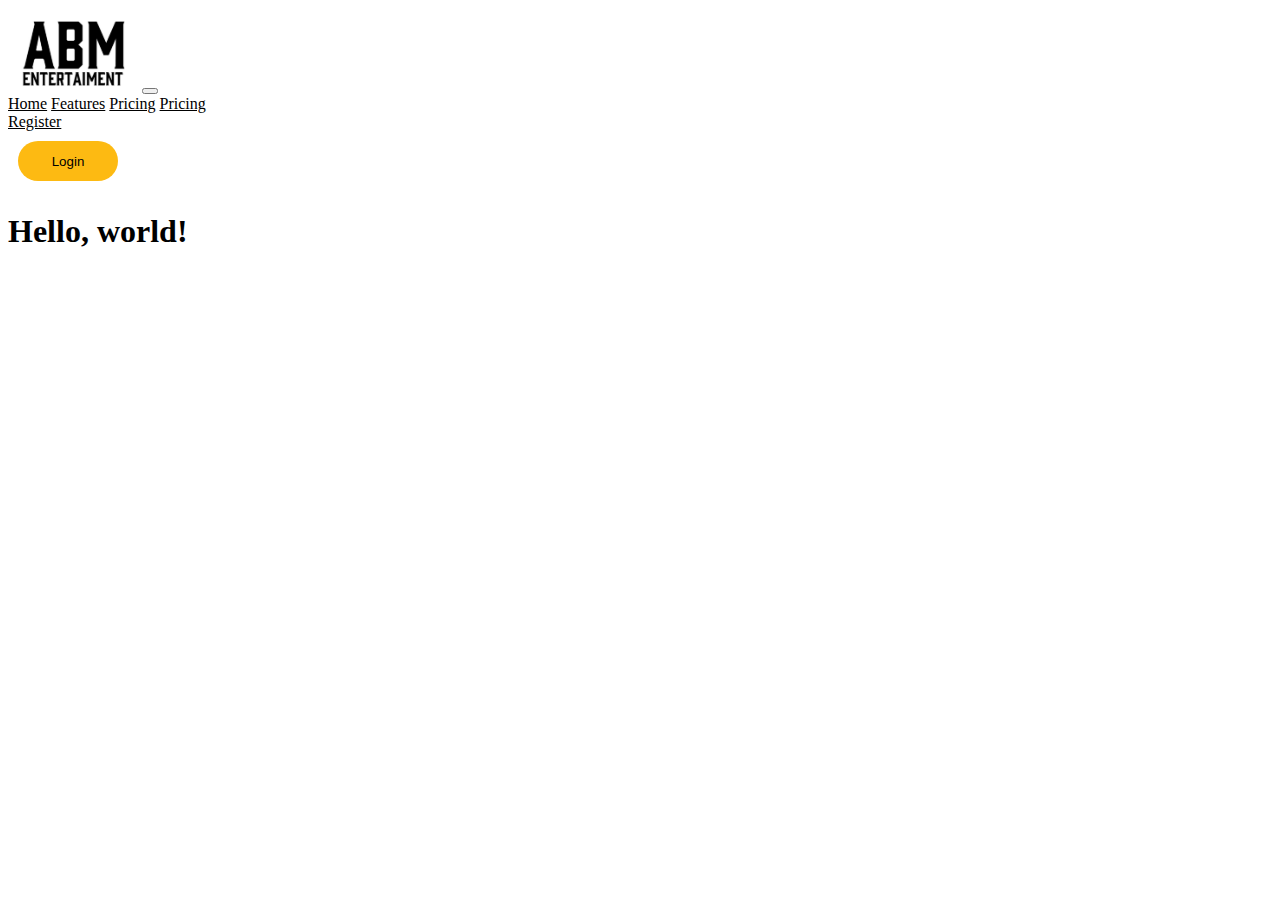
<file: LoginPage/navbar.html>
<!doctype html>
<html lang="en">
  <head>
    <meta charset="utf-8">
    <meta name="viewport" content="width=device-width, initial-scale=1">
    <title>Bootstrap demo</title>
    <style>
#navButton {
  width: 100px;
  height: 40px;
  border: none;
  margin: 10px;
  border-radius: 30px;
  background-color: #fdba12;
  transition: 0.3s ease;
  cursor: pointer;
}

#navButton:hover {
  background-color: #f3950d;
}

#navbarNavAltMarkup a {
  color: black;
}
#navbarNavAltMarkup a:hover {
  color: #f3950d;
}

    </style>
    <link href="https://cdn.jsdelivr.net/npm/bootstrap@5.2.0-beta1/dist/css/bootstrap.min.css" rel="stylesheet" integrity="sha384-0evHe/X+R7YkIZDRvuzKMRqM+OrBnVFBL6DOitfPri4tjfHxaWutUpFmBp4vmVor" crossorigin="anonymous">
  </head>
  <body>
      <!-- Navbar -->
      <section id="navbar">
        <nav class="navbar navbar-expand-lg bg-light shadow-sm">
          <div class="container">
            <a class="navbar-brand" href="#"> <img src="../gambar/abm-logo.jpg" alt="" width="130px" class="d-inline-block align-text-top" /></a>
            <button class="navbar-toggler" type="button" data-bs-toggle="collapse" data-bs-target="#navbarNavAltMarkup" aria-controls="navbarNavAltMarkup" aria-expanded="false" aria-label="Toggle navigation">
              <span class="navbar-toggler-icon"></span>
            </button>
            <div class="collapse navbar-collapse" id="navbarNavAltMarkup">
              <div class="navbar-nav ms-5">
                <a class="nav-link active" aria-current="page" href="#">Home</a>
                <a class="nav-link mx-2" href="#">Features</a>
                <a class="nav-link mx-2" href="#">Pricing</a>
                <a class="nav-link mx-2" href="#">Pricing</a>
              </div>
              <div class="navbar-nav ms-auto">
                <a href="#" class="nav-link">Register</a>
              </div>
              <div class="navbar-nav">
                <a href="#" class="nav-link"><button id="navButton">Login</button></a>
              </div>
            </div>
          </div>
        </nav>
      </section>
      <!-- Akhir Navbar -->



    <h1>Hello, world!</h1>
    <script src="https://cdn.jsdelivr.net/npm/bootstrap@5.2.0-beta1/dist/js/bootstrap.bundle.min.js" integrity="sha384-pprn3073KE6tl6bjs2QrFaJGz5/SUsLqktiwsUTF55Jfv3qYSDhgCecCxMW52nD2" crossorigin="anonymous"></script>
  </body>
</html>
</file>
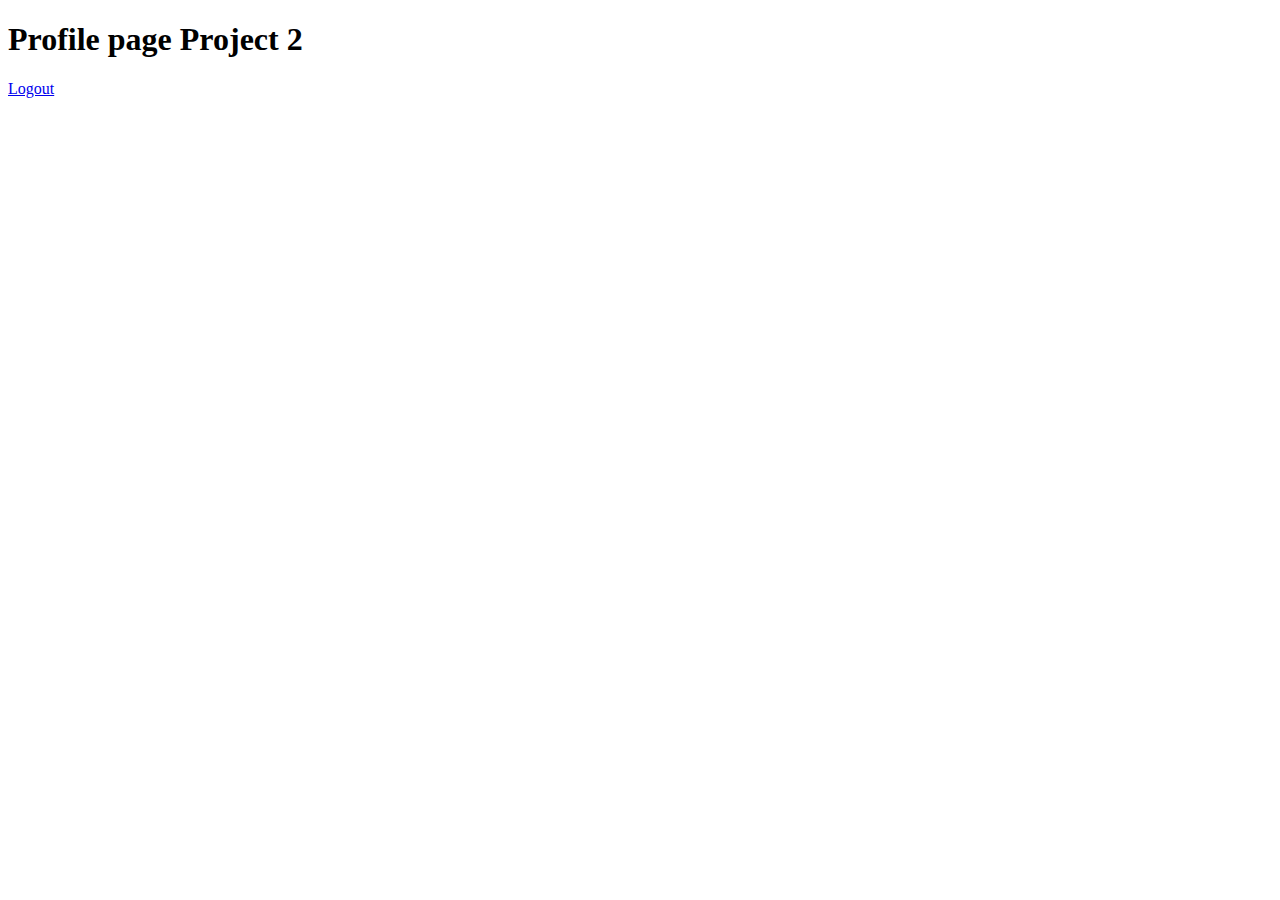
<file: LoginPage/profile.html>
<!DOCTYPE html>
<html lang="en">
  <head>
    <meta charset="UTF-8" />
    <meta http-equiv="X-UA-Compatible" content="IE=edge" />
    <meta name="viewport" content="width=device-width, initial-scale=1.0" />
    <title>ABM Project</title>
  </head>
  <body>
    <h1>Profile page Project 2</h1>
    <a href="index.html" target="_self">Logout</a>
  </body>
</html>
</file>
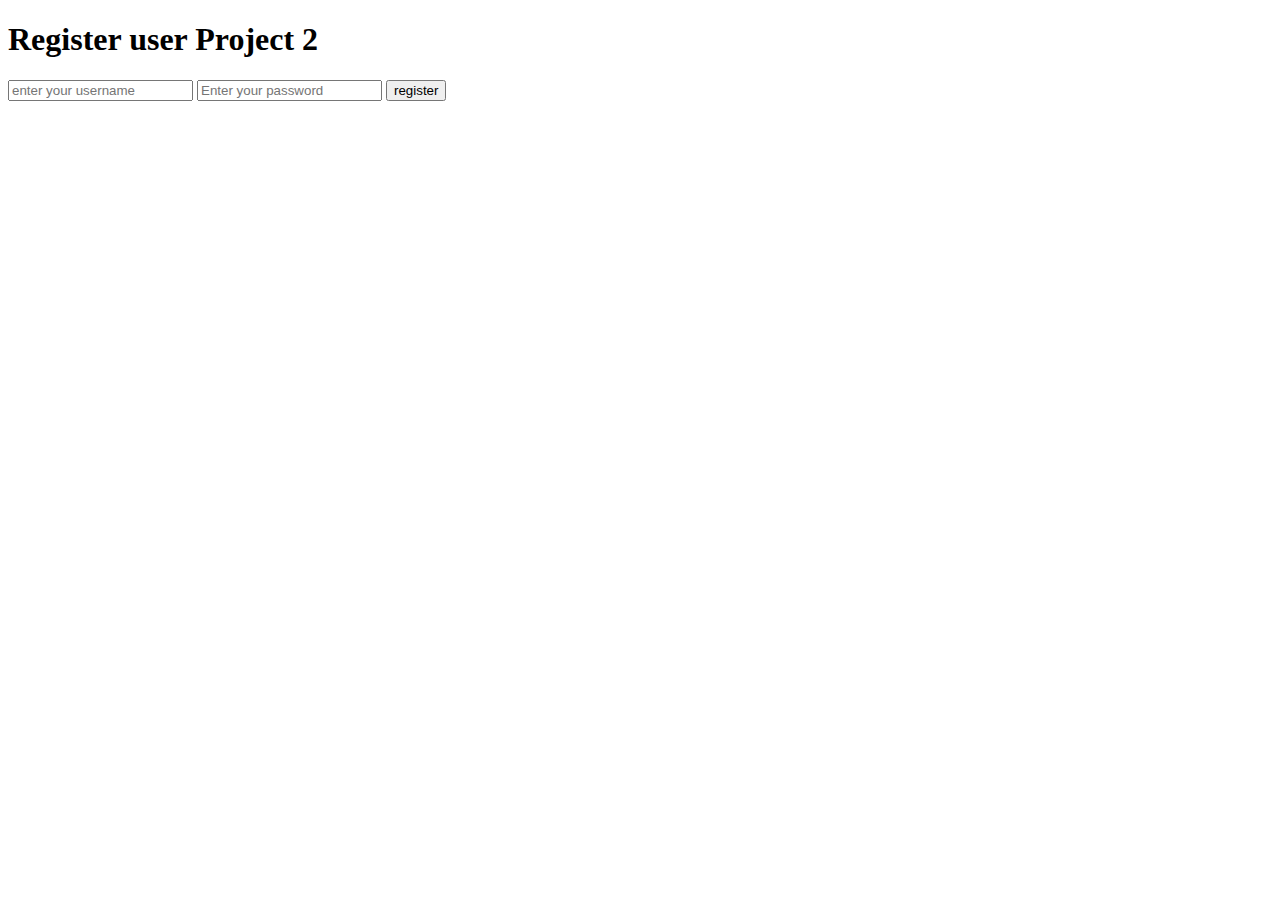
<file: LoginPage/register.html>
<!DOCTYPE html>
<html lang="en">
  <head>
    <meta charset="UTF-8" />
    <meta http-equiv="X-UA-Compatible" content="IE=edge" />
    <meta name="viewport" content="width=device-width, initial-scale=1.0" />
    <link href="gambar/abm-logo2..png" rel="icon" />
    <title>ABM Member Registration</title>
  </head>
  <body>
    <h1>Register user Project 2</h1>

    <input type="text" placeholder="enter your username" id="username" />

    <input type="password" placeholder="Enter your password" id="password" />
    <button onclick="save()">register</button>

    <!-- <button onclick="get()">Get data</button> -->

    <script src="./register.js"></script>
  </body>
</html>
</file>
<file: style.css>
/* @import url("https://fonts.googleapis.com/css?family=Raleway:300,400,700");
@import url("https://fonts.googleapis.com/css?family=Metal+Mania"); */

/* @font-face {
  font-family: "Booter - Zero Zero";
  src: url("Fonts/Booter - Zero Zero.woff") format("woff"), url("Fonts/Booter - Zero Zero.woff2") format("woff2");
  font-weight: normal;
  font-style: normal;
} */

/* * {
  box-sizing: border-box;
  font-family: Raleway;
  color: #777;
} */

/* html,
body {
  margin: 0;
  padding: 0;
  min-height: 100%;
} */

/* .nav ul {
  margin: 0;
}

.nav li {
  display: inline;
}

.nav a {
  display: inline-block;
  padding: 0.5em;
  color: white;
  text-decoration: none;
} */

/* .main-nav {
  text-align: center;
  font-size: 1.1em;
  font-weight: lighter;
  border-bottom: 1px solid rgba(255, 255, 255, 0.3);
} */

/* .band-name {
  text-align: center;
  margin: 0;
  font-size: 4em;
  font-family: "Booter - Zero Zero";
  font-weight: normal;
  color: white;
}

.band-name-large {
  font-size: 8em;
}

.content-section {
  margin: 1em;
} */

/* .container {
  max-width: 900px;
  margin: 0 auto;
  padding: 0 1.5em;
} */
.section-header {
  font-family: , Arial, sans-serif;
  font-weight: normal;
  color: #333;
  text-align: center;
  font-size: 2.5em;
}

.about-band-image {
  float: left;
  height: 200px;
  width: 200px;
  margin: 15px;
  border-radius: 50%;
}

.main-footer {
  background-color: #56ccf2;
  color: white;
  padding: 0.25em 0;
}

.main-footer-container {
  display: flex;
  align-items: center;
}

.main-footer-container ul {
  flex-grow: 1;
  text-align: end;
}

.footer-nav li {
  padding: 0 0.5em;
}

.footer-nav img {
  width: 30px;
  height: 30px;
}

.btn {
  text-align: center;
  vertical-align: middle;
  padding: 0.67em 0.67em;
  cursor: pointer;
}

.btn-header {
  margin: 0.5em 15% 2em 15%;
  color: white;
  border: 2px solid #2d9cdb;
  background-color: rgba(255, 255, 255, 0.1);
  border-radius: 0;
  font-size: 1.5em;
  font-weight: lighter;
  padding-left: 2em;
  padding-right: 2em;
}

.btn-header:hover {
  background-color: rgba(255, 255, 255, 0.3);
}

.btn-play {
  display: block;
  margin: 0 auto;
  color: #2d9cdb;
  font-size: 4em;
  border-radius: 50%;
  width: 100px;
  height: 100px;
  padding: 0;
  text-align: center;
}

.btn-primary {
  color: white;
  background-color: #56ccf2;
  border: none;
  border-radius: 0.3em;
  font-weight: bold;
}

.btn-primary:hover {
  background-color: #2d9cdb;
}

.tour-row {
  border-bottom: 1px solid black;
  padding-bottom: 1em;
  margin-bottom: 1em;
}

.tour-row:last-child {
  border: none;
}

.tour-item {
  display: inline-block;
  padding-right: 0.5em;
}

.tour-date {
  color: #555;
  width: 11%;
  font-weight: bold;
}

.tour-city {
  width: 24%;
}

.tour-arena {
  width: 42%;
}

.tour-btn {
  max-width: 19%;
}

.shop-item {
  margin: 30px;
}

.shop-item-title {
  display: block;
  width: 100%;
  text-align: center;
  font-weight: bold;
  font-size: 1.5em;
  color: #333;
  margin-bottom: 15px;
}

.shop-item-image {
  height: 250px;
}

.shop-item-details {
  display: flex;
  align-items: center;
  padding: 5px;
}

.shop-item-price {
  flex-grow: 1;
  color: #333;
}

.shop-items {
  display: flex;
  flex-wrap: wrap;
  justify-content: space-around;
}

.cart-header {
  font-weight: bold;
  font-size: 1.25em;
  color: #333;
}

.cart-column {
  display: flex;
  align-items: center;
  border-bottom: 1px solid black;
  margin-right: 1.5em;
  padding-bottom: 10px;
  margin-top: 10px;
}

.cart-row {
  display: flex;
}

.cart-item {
  width: 45%;
}

.cart-price {
  width: 20%;
  font-size: 1.2em;
  color: #333;
}

.cart-quantity {
  width: 35%;
}

.cart-item-title {
  color: #333;
  margin-left: 0.5em;
  font-size: 1.2em;
}

.cart-item-image {
  width: 75px;
  height: auto;
  border-radius: 10px;
}

.btn-danger {
  color: white;
  background-color: #eb5757;
  border: none;
  border-radius: 0.3em;
  font-weight: bold;
}

.btn-danger:hover {
  background-color: #cc4c4c;
}

.cart-quantity-input {
  height: 34px;
  width: 50px;
  border-radius: 5px;
  border: 1px solid #56ccf2;
  background-color: #eee;
  color: #333;
  padding: 0;
  text-align: center;
  font-size: 1.2em;
  margin-right: 25px;
}

.cart-row:last-child {
  border-bottom: 1px solid black;
}

.cart-row:last-child .cart-column {
  border: none;
}

.cart-total {
  text-align: end;
  margin-top: 10px;
  margin-right: 10px;
}

.cart-total-title {
  font-weight: bold;
  font-size: 1.5em;
  color: black;
  margin-right: 20px;
}

.cart-total-price {
  color: #333;
  font-size: 1.1em;
}

.btn-purchase {
  display: block;
  margin: 40px auto 80px auto;
  font-size: 1.75em;
}
</file>
<file: Kategori/kategori.css>
/* ----------------Navbar--------------------- */
#navButton {
    width: 100px;
    height: 40px;
    border: none;
    margin: 10px;
    border-radius: 30px;
    background-color: #fdba12;
    transition: 0.3s ease;
    cursor: pointer;
  }
  
  #navButton:hover {
    background-color: #f3950d;
  }
  
  #navbarNavAltMarkup a {
    color: rgb(235, 255, 250);
  }
  #navbarNavAltMarkup a:hover {
    color: #f3950d;
  }
  
  /* CUSTOMIZE THE CAROUSEL
-------------------------------------------------- */

/* Carousel base class */

/* Since positioning the image, we need to help out the caption */
.carousel-caption {
  bottom: 3rem;
  z-index: 10;
}

/* Declare heights because of positioning of img element */
.carousel-item {
  height: 32rem;
}
.carousel-item > img {
  position: absolute;
  top: 0;
  left: 0;
  min-width: 100%;
  height: 32rem;
}

/*  */
</file>
